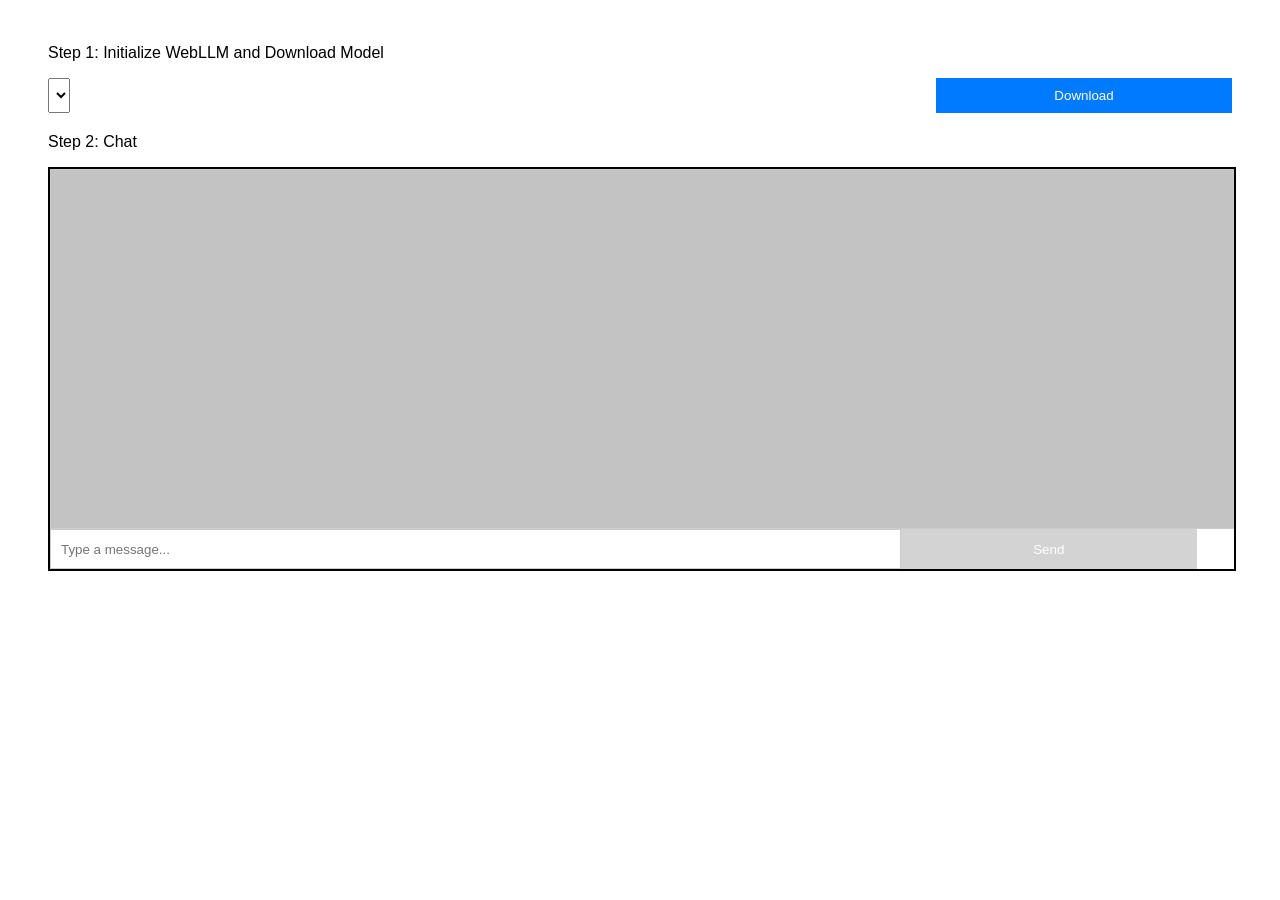
<file: index.html>
<!DOCTYPE html>
<html>

  <head>
    <title>Simple Chatbot</title>
    <meta name="viewport" content="width=device-width, initial-scale=1.0" />
    <meta charset="UTF-8" />
    <link rel="stylesheet" href="styles.css" />
    <script src="./index.js" type="module"></script>
  </head>

  <body>
    <p>
      Step 1: Initialize WebLLM and Download Model
    </p>
    <div class="download-container">
      <select id="model-selection"></select>
      <button id="download">
        Download
      </button>
    </div>
    <p id="download-status" class="hidden"></p>

    <p>
      Step 2: Chat
    </p>
    <div class="chat-container">
      <div id="chat-box" class="chat-box"></div>
      <div id="chat-stats" class="chat-stats hidden"></div>
      <div class="chat-input-container">
        <input type="text" id="user-input" placeholder="Type a message..." />
        <button id="send" disabled>Send</button>
      </div>
    </div>
  </body>

</html>
</file>
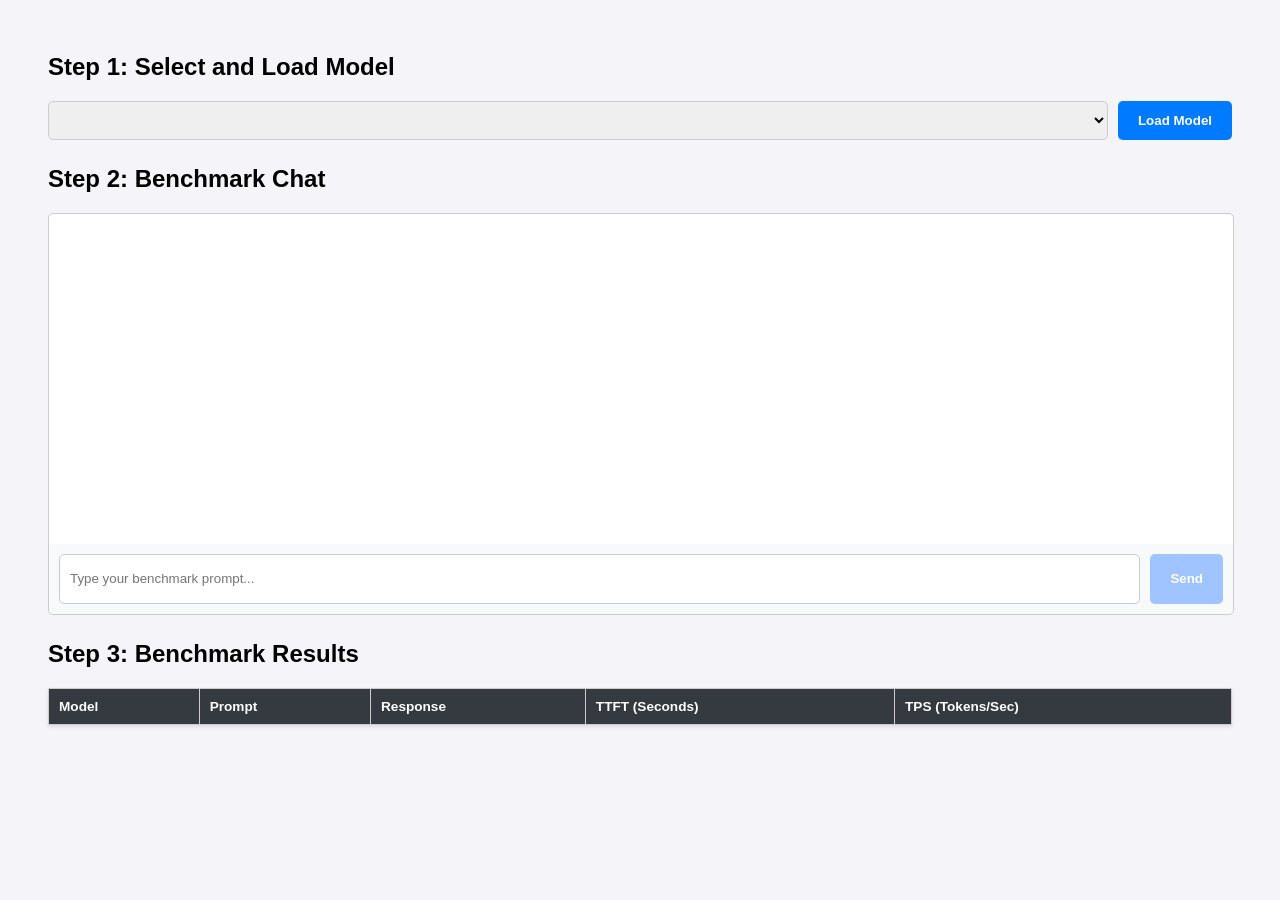
<file: web/index.html>
<!DOCTYPE html>
<html>
  <head>
    <title>WebLLM Benchmarker</title>
    <meta name="viewport" content="width=device-width, initial-scale=1.0" />
    <meta charset="UTF-8" />
    <link rel="stylesheet" href="styles.css" />
  </head>
  <body>
    <h2>Step 1: Select and Load Model</h2>
    <div class="download-container">
      <select id="model-selection"></select>
      <button id="download">Load Model</button>
    </div>
    <p id="download-status" class="hidden"></p>

    <h2>Step 2: Benchmark Chat</h2>
    <div class="chat-container">
      <div id="chat-box" class="chat-box"></div>
      <div id="chat-stats" class="chat-stats hidden"></div>
      <div class="chat-input-container">
        <input type="text" id="user-input" placeholder="Type your benchmark prompt..." />
        <button id="send" disabled>Send</button>
      </div>
    </div>

    <h2>Step 3: Benchmark Results</h2>
    <table id="benchmark-table">
      <thead>
        <tr>
          <th>Model</th>
          <th>Prompt</th>
          <th>Response</th>
          <th>TTFT (Seconds)</th>
          <th>TPS (Tokens/Sec)</th>
        </tr>
      </thead>
      <tbody>
        </tbody>
    </table>

    <script src="./index.js" type="module"></script>
  </body>
</html>
</file>
<file: styles.css>
body,
html {
  font-family: Arial, sans-serif;
  padding: 10px 20px;
}

.download-container {
  display: flex;
  justify-content: space-between;
  margin-bottom: 20px;
}

#download-status {
  border: solid 1px black;
  box-shadow: 0 10px 15px -3px rgba(0, 0, 0, .1), 0 4px 6px -2px rgba(0, 0, 0, .05);
  padding: 10px;
}

.chat-container {
  height: 400px;
  width: 100%;
  border: 2px solid black;
  display: flex;
  flex-direction: column;
}

.chat-box {
  overflow-y: scroll;
  background-color: #c3c3c3;
  border: 1px solid #ccc;
  padding: 5px;
  flex: 1 1;
}

.chat-stats {
  background-color: #D3ECEB;
  flex: 0 0;
  padding: 10px;
  font-size: 0.75rem;
}

.message-container {
  width: 100%;
  display: flex;
}

.message {
  padding: 10px;
  margin: 10px 0;
  border-radius: 10px;
  width: fit-content;
}

.message-container.user {
  justify-content: end;
}

.message-container.assistant {
  justify-content: start;
}

.message-container.user .message {
  background: #007bff;
  color: #fff;
}

.message-container.assistant .message {
  background: #f1f0f0;
  color: #333;
}

.chat-input-container {
  min-height: 40px;
  flex: 0 0;
  display: flex;
}

#user-input {
  width: 70%;
  padding: 10px;
  border: 1px solid #ccc;
}

button {
  width: 25%;
  padding: 10px;
  border: none;
  background-color: #007bff;
  color: white;
  cursor: pointer;
}

button:disabled {
  background-color: lightgray;
  cursor: not-allowed;
}

button:hover:not(:disabled) {
  background-color: #0056b3;
}

.hidden {
  display: none;
}
</file>
<file: web/styles.css>
body, html {
  font-family: Arial, sans-serif;
  padding: 10px 20px;
  background-color: #f4f4f9;
}

h2 { margin-top: 25px; }

.download-container {
  display: flex;
  justify-content: space-between;
  margin-bottom: 10px;
  gap: 10px;
}

select {
  flex: 1;
  padding: 10px;
  border: 1px solid #ccc;
  border-radius: 5px;
}

#download-status {
  background-color: #e9ecef;
  border: solid 1px #ccc;
  border-radius: 5px;
  padding: 10px;
  font-family: monospace;
}

.chat-container {
  height: 400px;
  width: 100%;
  border: 1px solid #ccc;
  border-radius: 5px;
  display: flex;
  flex-direction: column;
  background: white;
}

.chat-box {
  overflow-y: scroll;
  padding: 10px;
  flex: 1 1 auto;
}

.chat-stats {
  background-color: #d1ecf1;
  color: #0c5460;
  padding: 10px;
  font-size: 0.85rem;
  border-top: 1px solid #ccc;
  border-bottom: 1px solid #ccc;
}

.message-container {
  width: 100%;
  display: flex;
  margin-bottom: 10px;
}

.message {
  padding: 10px 15px;
  border-radius: 15px;
  max-width: 75%;
  word-wrap: break-word;
}

.message-container.user { justify-content: flex-end; }
.message-container.assistant { justify-content: flex-start; }

.message-container.user .message {
  background: #007bff;
  color: #fff;
}

.message-container.assistant .message {
  background: #e9ecef;
  color: #333;
}

.chat-input-container {
  min-height: 50px;
  display: flex;
  padding: 10px;
  background: #f8f9fa;
  border-radius: 0 0 5px 5px;
}

#user-input {
  flex: 1;
  padding: 10px;
  border: 1px solid #ccc;
  border-radius: 5px;
  margin-right: 10px;
}

button {
  padding: 10px 20px;
  border: none;
  border-radius: 5px;
  background-color: #007bff;
  color: white;
  cursor: pointer;
  font-weight: bold;
}

button:disabled {
  background-color: #a0c4ff;
  cursor: not-allowed;
}

button:hover:not(:disabled) {
  background-color: #0056b3;
}

.hidden { display: none; }

table {
  width: 100%;
  border-collapse: collapse;
  margin-top: 20px;
  font-size: 0.85rem;
  background: white;
  box-shadow: 0 2px 4px rgba(0,0,0,0.1);
}

th, td {
  border: 1px solid #ccc;
  padding: 10px;
  text-align: left;
  vertical-align: top;
}

th {
  background-color: #343a40;
  color: white;
}

td:nth-child(2), td:nth-child(3) {
  max-width: 300px; 
  white-space: pre-wrap;
  word-wrap: break-word;
}

td:nth-child(4), td:nth-child(5) {
  font-family: monospace;
  background-color: #f8f9fa;
  white-space: nowrap;
  text-align: center;
}
</file>
